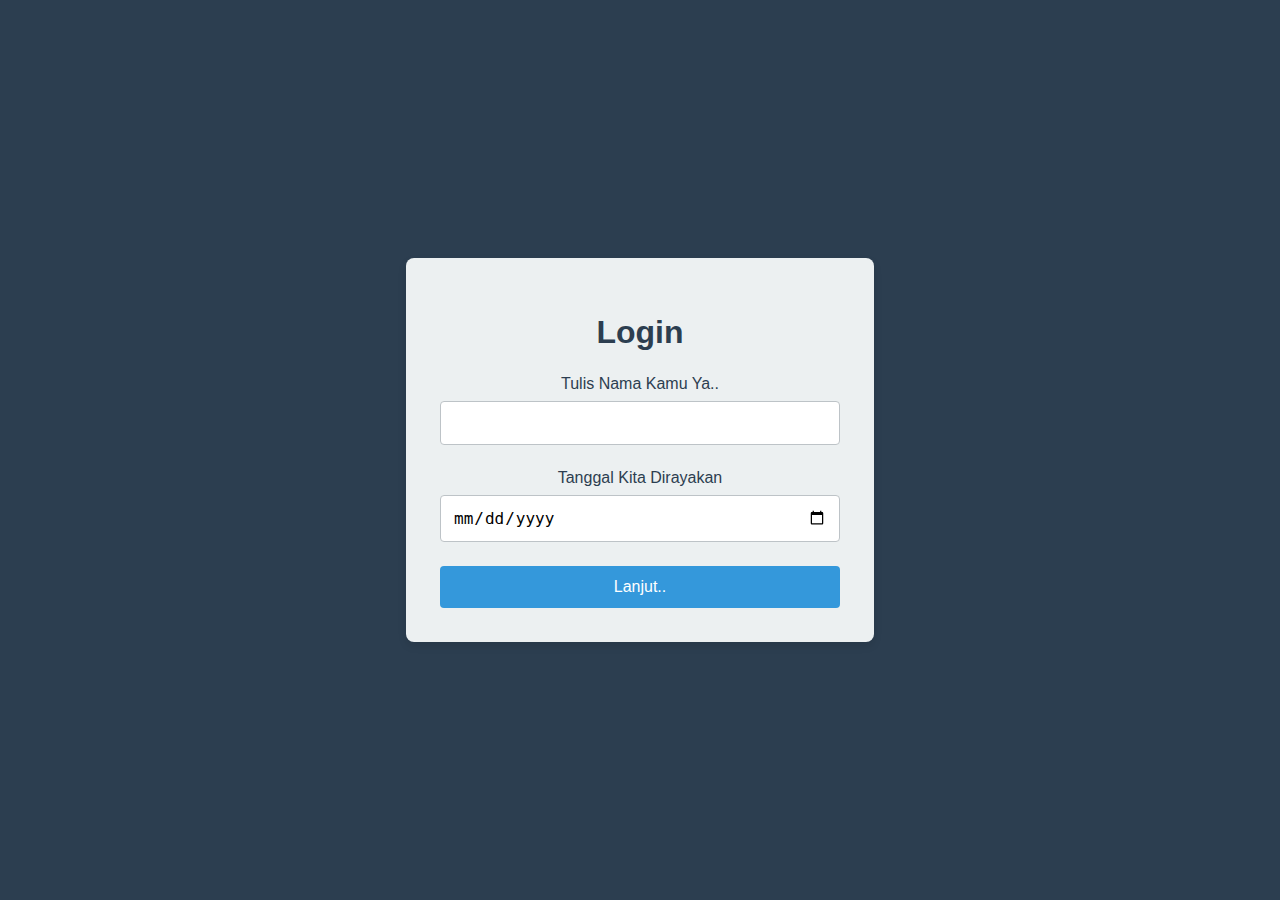
<file: index.html>
<!DOCTYPE html>
<html lang="en">
<head>
    <meta charset="UTF-8">
    <meta name="viewport" content="width=device-width, initial-scale=1.0">
    <title>Login Page</title>
    <link rel="stylesheet" href="styles.css">
</head>
<body>
    <div class="container">
        <h1>Login</h1>
        <form action="next.html">
            <form id="loginForm" /!onsubmit="handleLogin(event)">
            <div class="input-group">
                <label for="username">Tulis Nama Kamu Ya..</label>
                <input type="text" id="username" name="username" required>
            </div>
            <div class="input-group">
                <label for="dob">Tanggal Kita Dirayakan</label>
                <input type="date" id="dob" name="dob" required>
            </div>
            <button type="submit">Lanjut..</button>
        </form>
    </form>
    </div>

    <script>
        function handleLogin(event) {
            event.preventDefault(); // Mencegah form submit default

            const username = document.getElementById('username').value;
            const dob = document.getElementById('dob').value;

            // Simpan username di localStorage
            localStorage.setItem('username', username);

            // Arahkan ke halaman berikutnya
            window.location.href = 'next.html';
        }
    </script>
</body>
</html>
</file>
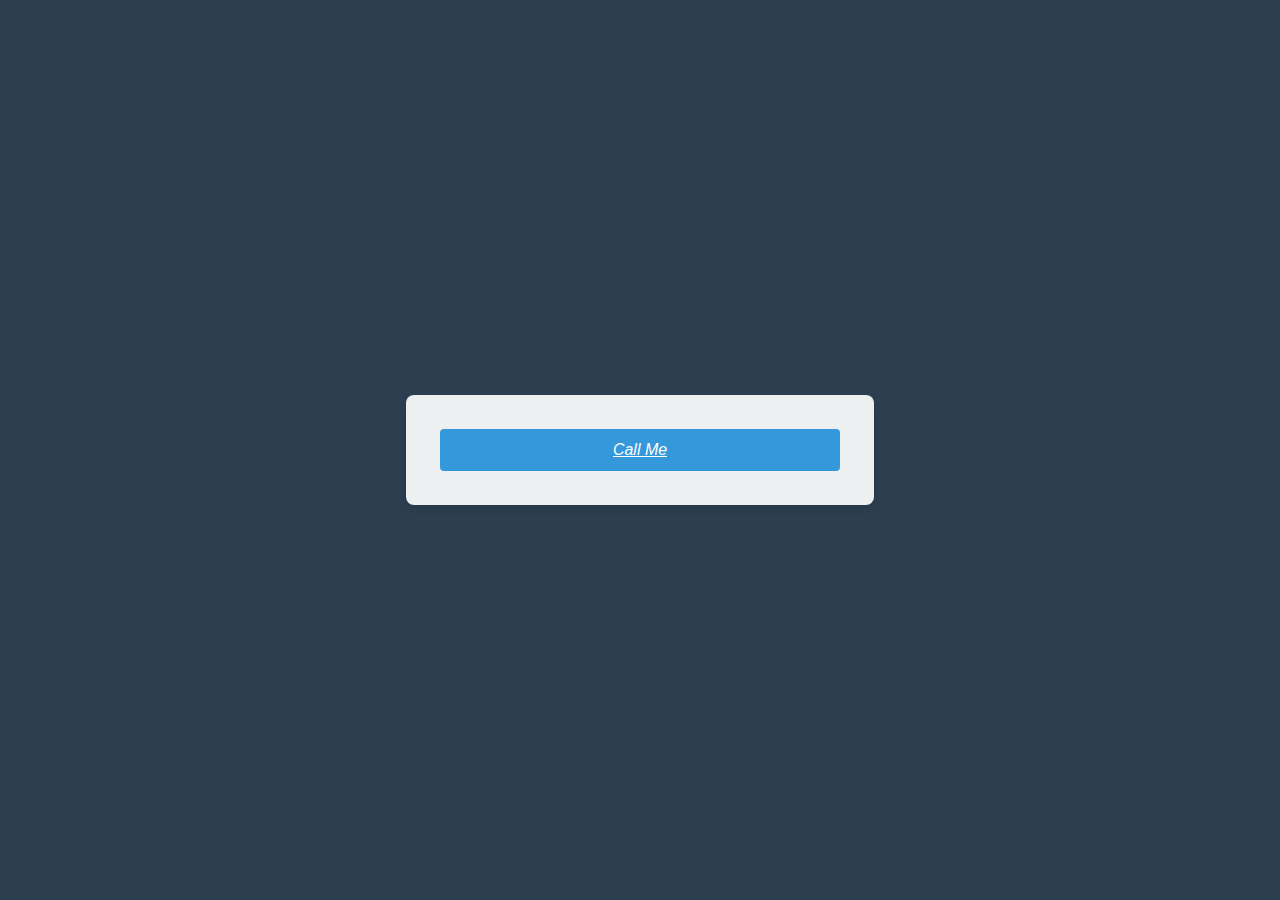
<file: final.html>
<!DOCTYPE html>
<html lang="en">
<head>
    <meta charset="UTF-8">
    <meta name="viewport" content="width=device-width, initial-scale=1.0">
    <title>Wait Answer from you</title>
    <link rel="stylesheet" href="styles.css">
</head>
<body>
    <div class="container">
        <button onclick="handleFinalClick()"><a href="https://wa.me/+6287862077052"><font color="white"><i><u>Call Me</u></i></font></a></button>
    </div>

    <script>
        function handleFinalClick() {
            alert('Ditunggu Jawaban nya Nay :)  oh iya, sorry yaa kalo biasa aja blom bisa ngsih lebih :(');
        }
    </script>
</body>
</html>
</file>
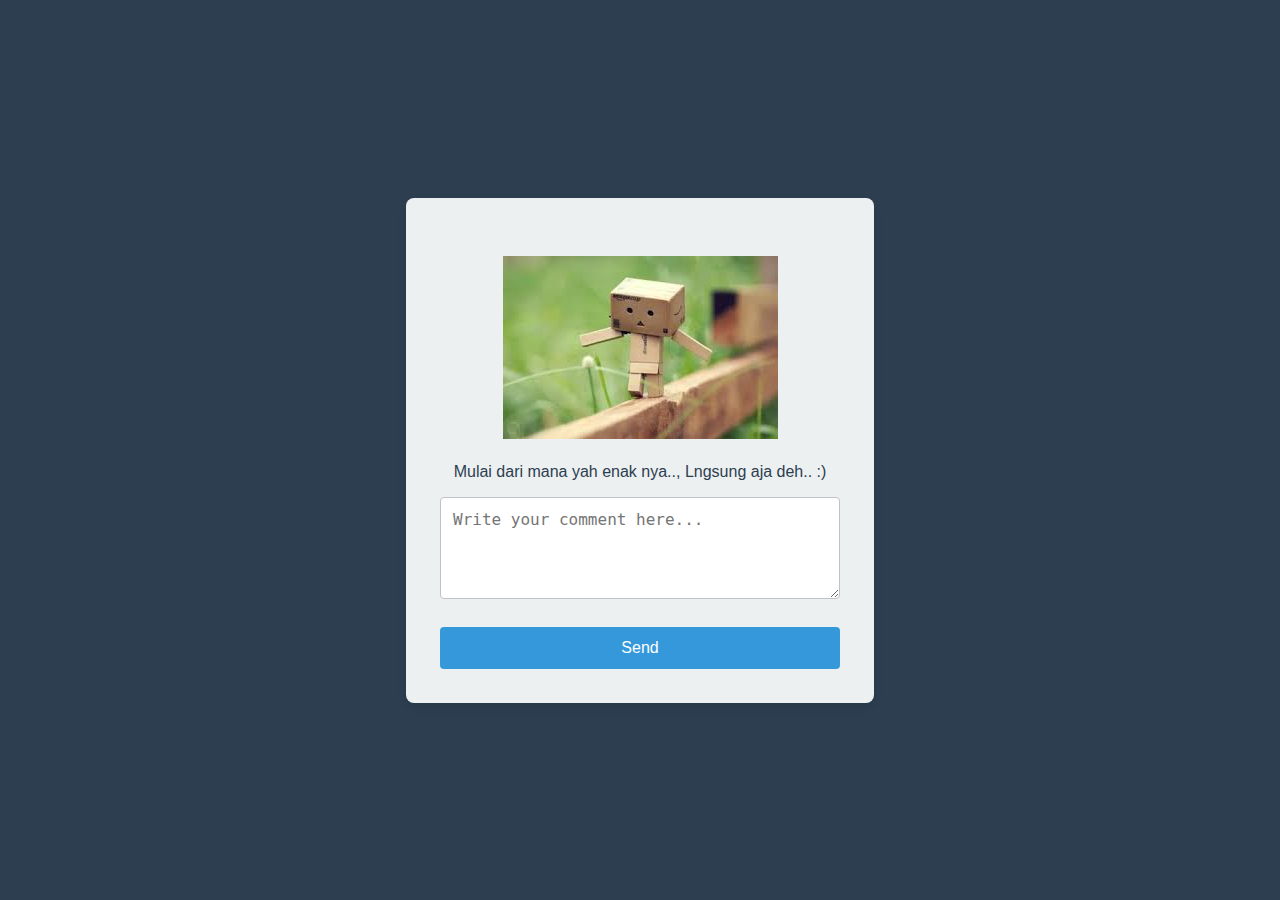
<file: first.html>
<!DOCTYPE html>
<html lang="en">
<head>
    <meta charset="UTF-8">
    <meta name="viewport" content="width=device-width, initial-scale=1.0">
    <title>For you.. So Beatifull</title>
    <link rel="stylesheet" href="styles.css">
</head>
<body>
    <div class="container">
        <h1 id="usernameDisplay"></h1>
        <img src="danbo4.jpg" alt="Animated Sticker" class="sticker">
        <p id="usernameDisplay">Mulai dari mana yah enak nya.., Lngsung aja deh.. :) </p>
        <form id="commentForm" onsubmit="handleComment(event)">
            <div class="input-group">
                <textarea id="comment" name="comment" rows="4" placeholder="Write your comment here..." required></textarea>
            </div>
            <button type="submit">Send</button>
        </form>
    </div>

    <script>
        function handleComment(event) {
            event.preventDefault(); // Mencegah form submit default

            const comment = document.getElementById('comment').value;
            alert(`Your comment has been sent: ${comment}`);
            window.location.href = 'second.html';
        }

        // Fungsi untuk menampilkan username
        function displayUsername() {
            const username = localStorage.getItem('username');
            if (username) {
                document.getElementById('usernameDisplay').textContent = `Welcome, ${username}`;
            }
        }

        // Panggil fungsi displayUsername saat halaman dimuat
        window.onload = displayUsername;
    </script>
</body>
</html>
</file>
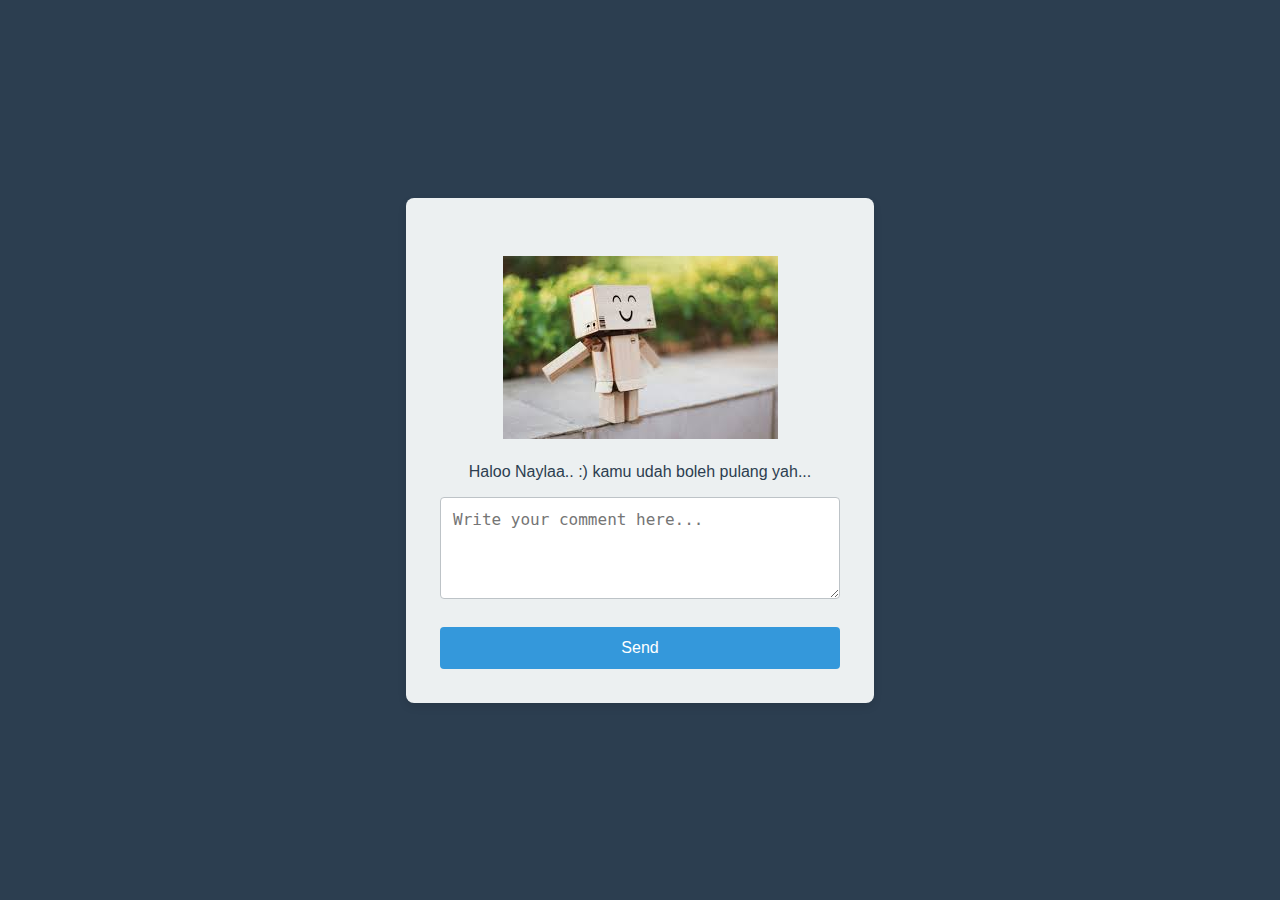
<file: next.html>
<!DOCTYPE html>
<html lang="en">
<head>
    <meta charset="UTF-8">
    <meta name="viewport" content="width=device-width, initial-scale=1.0">
    <title>For you.. So Beatifull</title>
    <link rel="stylesheet" href="styles.css">
</head>
<body>
    <div class="container">
        <h1 id="usernameDisplay"></h1>
        <img src="danbo1.jpg" alt="Animated Sticker" class="sticker">
        <p id="usernameDisplay">Haloo Naylaa.. :) kamu udah boleh pulang yah...</p>
        <form id="commentForm" onsubmit="handleComment(event)">
            <div class="input-group">
                <textarea id="comment" name="comment" rows="4" placeholder="Write your comment here..." required></textarea>
            </div>
            <button type="submit">Send</button>
        </form>
    </div>

    <script>
        function handleComment(event) {
            event.preventDefault(); // Mencegah form submit default

            const comment = document.getElementById('comment').value;
            alert(`Your comment has been sent: ${comment}`);
            window.location.href = 'first.html';
        }

        // Fungsi untuk menampilkan username
        function displayUsername() {
            const username = localStorage.getItem('username');
            if (username) {
                document.getElementById('usernameDisplay').textContent = `Welcome, ${username}`;
            }
        }

        // Panggil fungsi displayUsername saat halaman dimuat
        window.onload = displayUsername;
    </script>
</body>
</html>
</file>
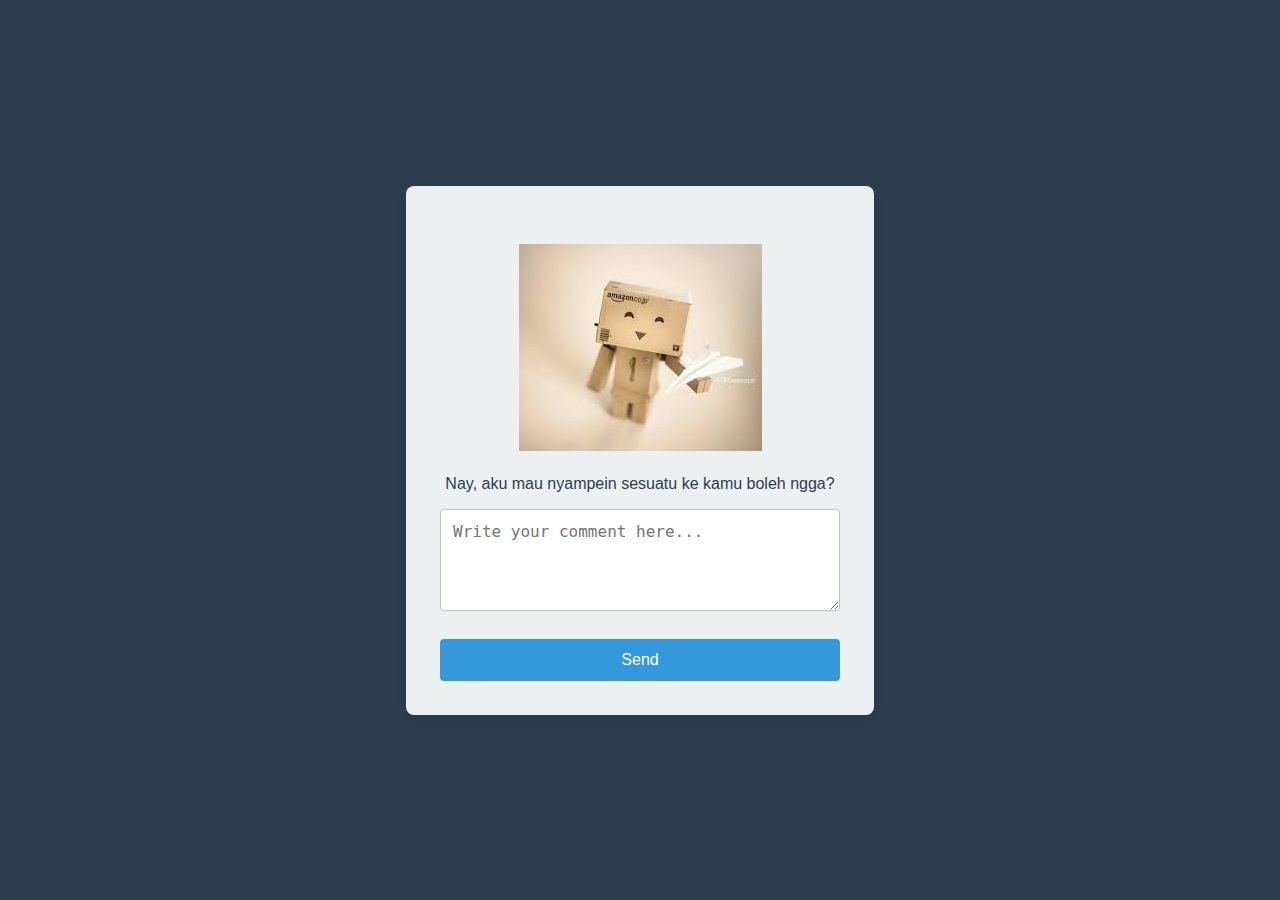
<file: second.html>
<!DOCTYPE html>
<html lang="en">
<head>
    <meta charset="UTF-8">
    <meta name="viewport" content="width=device-width, initial-scale=1.0">
    <title>Second Page</title>
    <link rel="stylesheet" href="styles.css">
</head>
<body>
    <div class="container">
        <h1 id="usernameDisplay"></h1>
        <img src="danbo2.jpg" alt="Animated Sticker" class="sticker">
        <p>Nay, aku mau nyampein sesuatu ke kamu boleh ngga?</p>
        <form id="commentForm" onsubmit="handleComment(event)">
            <div class="input-group">
                <textarea id="comment" name="comment" rows="4" placeholder="Write your comment here..." required></textarea>
            </div>
            <button type="submit">Send</button>
        </form>
    </div>

    <script>
        function handleComment(event) {
            event.preventDefault(); // Mencegah form submit default

            const comment = document.getElementById('comment').value;
            alert(`Your comment has been sent: ${comment}`);
            window.location.href = 'three.html';
        }

        // Fungsi untuk menampilkan username
        function displayUsername() {
            const username = localStorage.getItem('username');
            if (username) {
                document.getElementById('usernameDisplay').textContent = `Welcome, ${username}`;
            }
        }

        // Panggil fungsi displayUsername saat halaman dimuat
        window.onload = displayUsername;
    </script>
</body>
</html>
</file>
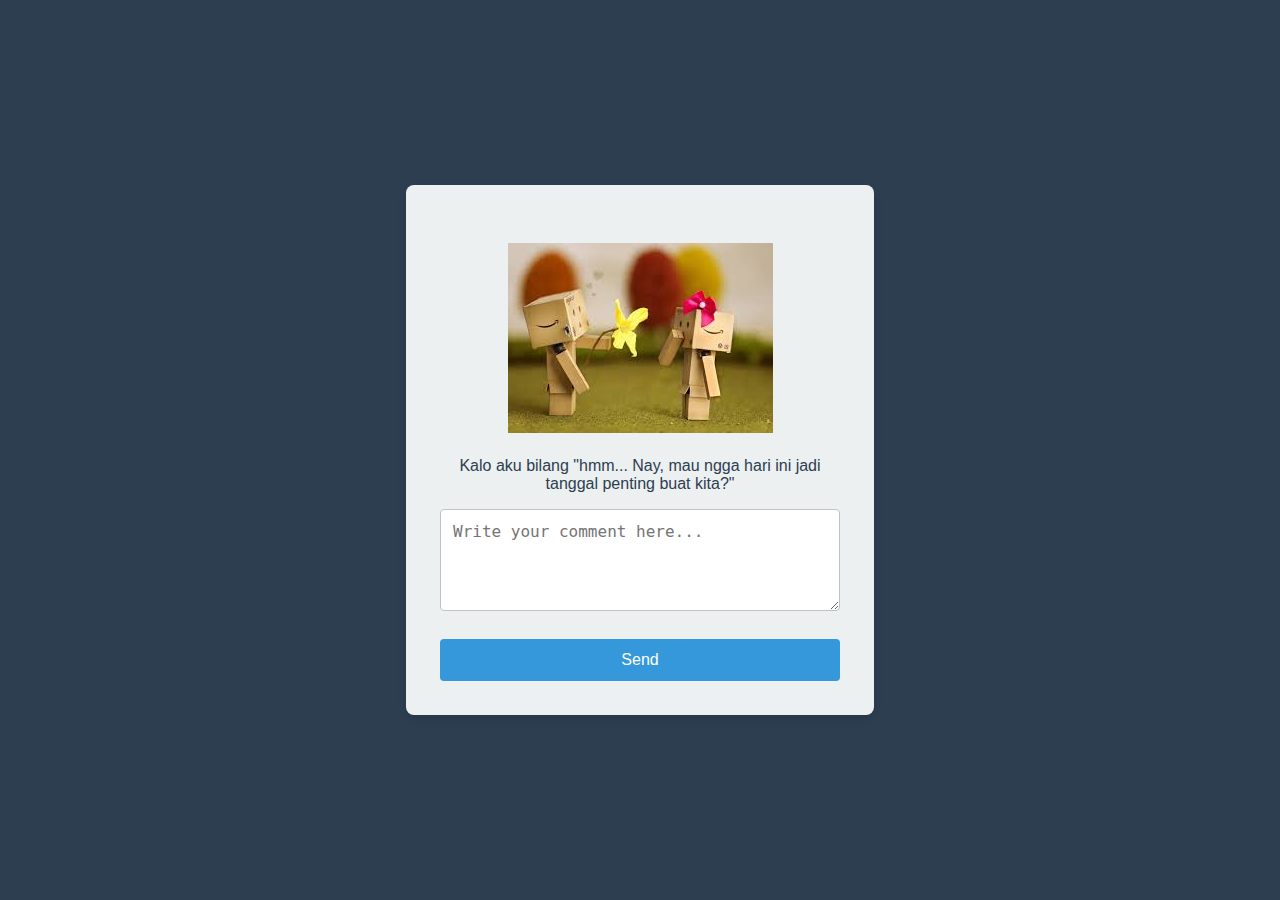
<file: three.html>
<!DOCTYPE html>
<html lang="en">
<head>
    <meta charset="UTF-8">
    <meta name="viewport" content="width=device-width, initial-scale=1.0">
    <title>For you.. So Beautifull</title>
    <link rel="stylesheet" href="styles.css">
</head>
<body>
    <div class="container">
        <h1 id="usernameDisplay"></h1>
        <img src="danbo3.jpg" alt="Animated Sticker" class="sticker">
        <p>Kalo aku bilang "hmm... Nay, mau ngga hari ini jadi tanggal penting buat kita?" </p>
        <form id="commentForm" onsubmit="handleComment(event)">
            <div class="input-group">
                <textarea id="comment" name="comment" rows="4" placeholder="Write your comment here..." required></textarea>
            </div>
            <button type="submit">Send</button>
        </form>
    </div>

    <script>
        function handleComment(event) {
            event.preventDefault(); // Mencegah form submit default

            const comment = document.getElementById('comment').value;
            alert(`Kamu mau ngga jadian sama aku?`);
            window.location.href = 'final.html';
        }

        // Fungsi untuk menampilkan username
        function displayUsername() {
            const username = localStorage.getItem('username');
            if (username) {
                document.getElementById('usernameDisplay').textContent = `Welcome, ${username}`;
            }
        }

        // Panggil fungsi displayUsername saat halaman dimuat
        window.onload = displayUsername;
    </script>
</body>
</html>
</file>
<file: styles.css>
body {
    display: flex;
    justify-content: center;
    align-items: center;
    height: 100vh;
    margin: 0;
    font-family: Arial, sans-serif;
    background: #2c3e50; /* Warna latar belakang di luar kotak */
}

.container {
    background: #ecf0f1;
    padding: 2rem;
    border-radius: 8px;
    box-shadow: 0 4px 8px rgba(0,0,0,0.1);
    width: 100%;
    max-width: 400px;
    text-align: center;
    border: 2px solid transparent;
    transition: border-color 0.3s;
}

.container:hover {
    border-color: #3498db; /* Warna garis kotak menyala */
}

h1 {
    margin-bottom: 1.5rem;
    color: #2c3e50;
}

.sticker {
    max-width: 100%;
    height: auto;
    margin-bottom: 1.5rem;
    display: block;
    margin-left: auto;
    margin-right: auto;
}

p {
    margin-bottom: 1rem;
    color: #2c3e50;
}

.input-group {
    margin-bottom: 1.5rem;
}

label {
    display: block;
    margin-bottom: 0.5rem;
    color: #2c3e50;
}

input[type="text"],
input[type="date"],
textarea {
    width: 100%;
    padding: 0.75rem;
    border: 1px solid #bdc3c7;
    border-radius: 4px;
    font-size: 1rem;
    box-sizing: border-box;
}

input[type="text"]:focus,
input[type="date"]:focus,
textarea:focus {
    border-color: #3498db;
    outline: none;
}

button {
    width: 100%;
    padding: 0.75rem;
    border: none;
    border-radius: 4px;
    background: #3498db;
    color: white;
    font-size: 1rem;
    cursor: pointer;
    transition: box-shadow 0.3s, background 0.3s;
}

button:hover {
    background: #2980b
</file>
